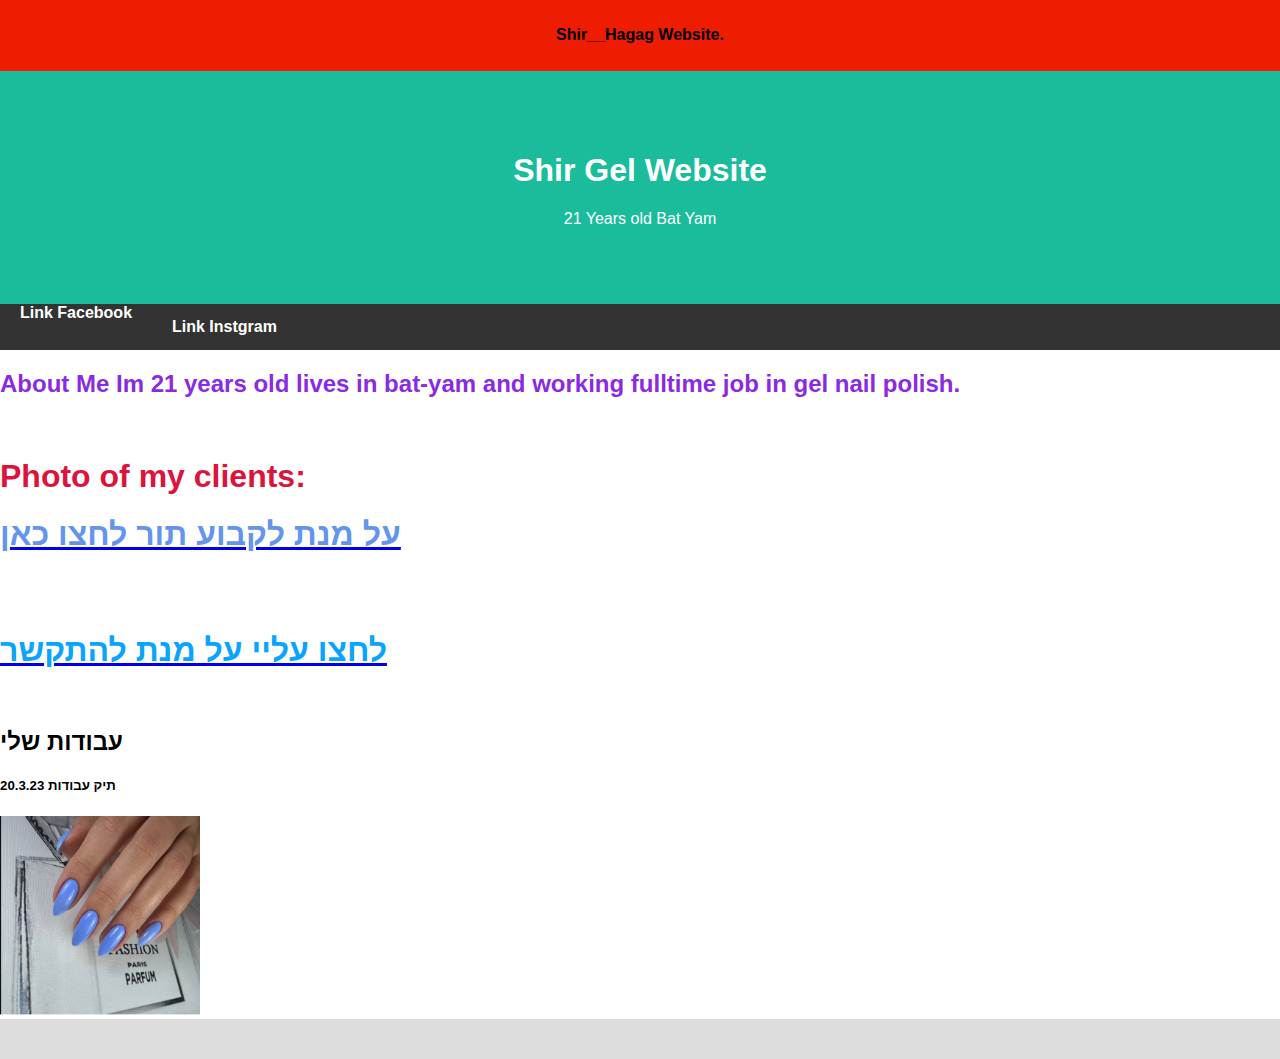
<file: index.html>
<!DOCTYPE html>
<html>

<head>
    <title>Page Title</title>
    <meta charset="UTF-8">
    <meta name="viewport" content="width=device-width, initial-scale=1">
    <style>
        * {
            box-sizing: border-box;
        }

        /* Style the body */
        body {
            font-family: Arial;
            margin: 0;
        }

        /* Header/logo Title */
        .header {
            padding: 60px;
            text-align: center;
            background: #1abc9c;
            color: white;
        }

        /* Style the top navigation bar */
        .navbar {
            display: flex;
            background-color: #333;
        }

        /* Style the navigation bar links */
        .navbar a {
            color: white;
            padding: 14px 20px;
            text-decoration: none;
            text-align: center;
        }

        /* Change color on hover */
        .navbar a:hover {
            background-color: #ddd;
            color: black;
        }

        /* Column container */
        .row {
            display: flex;
            flex-wrap: wrap;
        }

        /* Create two unequal columns that sits next to each other */
        /* Sidebar/left column */
        .side {
            flex: 30%;
            background-color: #f1f1f1;
            padding: 20px;
        }

        /* Main column */
        .main {
            flex: 70%;
            background-color: white;
            padding: 20px;
        }

        /* Fake image, just for this example */
        .fakeimg {
            background-color: #aaa;
            width: 100%;
            padding: 20px;
        }

        /* Footer */
        .footer {
            padding: 20px;
            text-align: center;
            background: #ddd;
        }

        /* Responsive layout - when the screen is less than 700px wide, make the two columns stack on top of each other instead of next to each other */
        @media (max-width: 700px) {

            .row,
            .navbar {
                flex-direction: column;
            }
        }
    </style>
</head>

<body>

    <!-- Note -->
    <div style="background:rgb(238, 28, 0);padding:5px">
        <h4 style="text-align:center">Shir__Hagag Website.</h4>
    </div>

    <!-- Header -->
    <div class="header">
        <h1>Shir Gel Website</h1>
        <p>21 Years old Bat Yam<b></p>
    </div>

    <!-- Navigation Bar -->
    <div class="navbar">
        <center><a href="https://www.facebook.com/shirhagag.hgg">Link Facebook</a></center>
        <a href="https://www.instagram.com/shir__hagag/">Link Instgram</a>
    </div>

    <!-- The flexible grid (content) -->
    <div class="container">
        <div class="row">

            <h2 style="color: blueviolet;">About Me Im 21 years old lives in bat-yam and working fulltime job in gel
                nail polish.
            </h2>
        </div>
        </br>
        <h1 style="color: crimson;">Photo of my clients:</h1>
        <a href="whatsapp://send?text=?היי האם אפשר לקבוע תור!&phone=+972526876622"><h1 style="color: cornflowerblue;">על מנת לקבוע תור לחצו כאן</h1></a>
        </a>
        <BR></BR>
        <a href="tel:972 52-687-6622"><H1 style="color: rgb(8, 164, 255);">לחצו עליי על מנת להתקשר</H1></a>
        <br>
        <h2>עבודות שלי </h2>
        <h5>תיק עבודות 20.3.23</h5>

        <img src="gel.png" class="img-fluid mx-auto" height:200px width="200" alt="" srcset="">

        <br>


    </div>

    <!-- Footer -->
    <div class="footer">
    </div>

</body>

</html>
</file>
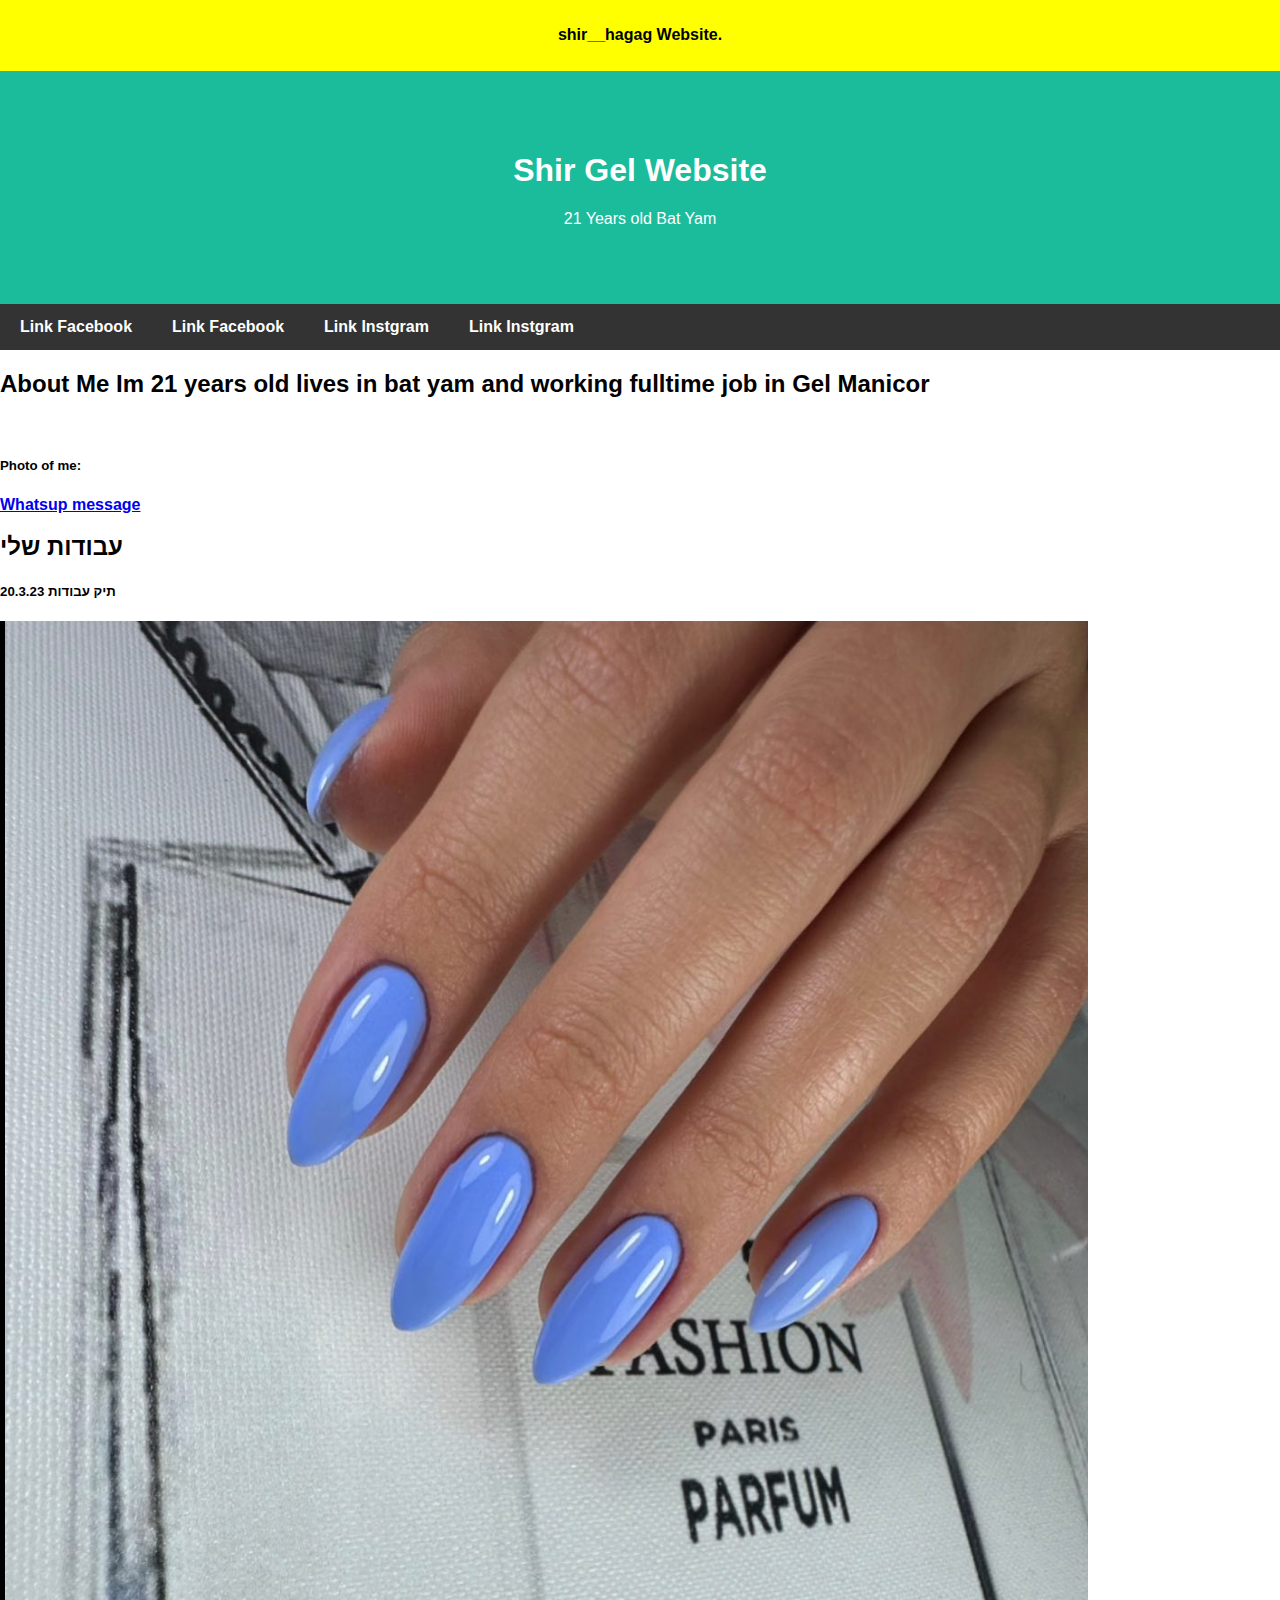
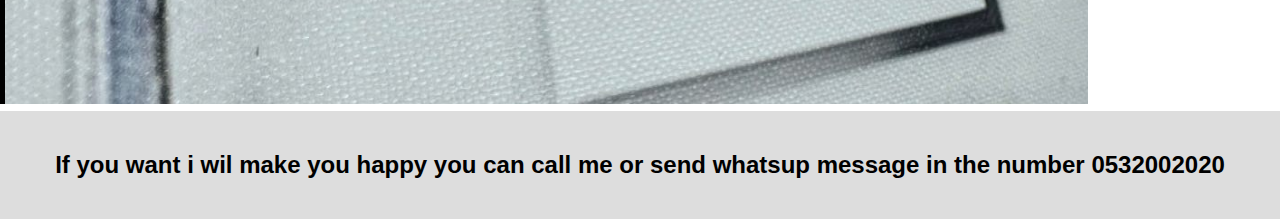
<file: second.html>
<!DOCTYPE html>
<html>

<head>
  <title>Page Title</title>
  <meta charset="UTF-8">
  <meta name="viewport" content="width=device-width, initial-scale=1">
  <style>
    * {
      box-sizing: border-box;
    }

    /* Style the body */
    body {
      font-family: Arial;
      margin: 0;
    }

    /* Header/logo Title */
    .header {
      padding: 60px;
      text-align: center;
      background: #1abc9c;
      color: white;
    }

    /* Style the top navigation bar */
    .navbar {
      display: flex;
      background-color: #333;
    }

    /* Style the navigation bar links */
    .navbar a {
      color: white;
      padding: 14px 20px;
      text-decoration: none;
      text-align: center;
    }

    /* Change color on hover */
    .navbar a:hover {
      background-color: #ddd;
      color: black;
    }

    /* Column container */
    .row {
      display: flex;
      flex-wrap: wrap;
    }

    /* Create two unequal columns that sits next to each other */
    /* Sidebar/left column */
    .side {
      flex: 30%;
      background-color: #f1f1f1;
      padding: 20px;
    }

    /* Main column */
    .main {
      flex: 70%;
      background-color: white;
      padding: 20px;
    }

    /* Fake image, just for this example */
    .fakeimg {
      background-color: #aaa;
      width: 100%;
      padding: 20px;
    }

    /* Footer */
    .footer {
      padding: 20px;
      text-align: center;
      background: #ddd;
    }

    /* Responsive layout - when the screen is less than 700px wide, make the two columns stack on top of each other instead of next to each other */
    @media (max-width: 700px) {

      .row,
      .navbar {
        flex-direction: column;
      }
    }
  </style>
</head>

<body>

  <!-- Note -->
  <div style="background:yellow;padding:5px">
    <h4 style="text-align:center">shir__hagag Website.</h4>
  </div>

  <!-- Header -->
  <div class="header">
    <h1>Shir Gel Website</h1>
    <p>21 Years old Bat Yam<b></p>
  </div>

  <!-- Navigation Bar -->
  <div class="navbar">
    <a href="https://www.facebook.com/shirhagag.hgg">Link Facebook</a>
    <a href="https://www.facebook.com/shirhagag.hgg">Link Facebook</a>
    <a href="https://www.instagram.com/shir__hagag/">Link Instgram</a>
    <a href="https://www.instagram.com/shir__hagag/">Link Instgram</a>
  </div>

  <!-- The flexible grid (content) -->
  <div class="container">
    <div class="row">

      <h2>About Me Im 21 years old lives in bat yam and working fulltime job in Gel Manicor</h2>
    </div>
      </br>
      <h5>Photo of me:</h5>

 <a href="tel:972 52-687-6622">Whatsup message</a>

      <h2>עבודות שלי </h2>
      <h5>תיק עבודות 20.3.23</h5>

      <img src="gel.png" height:200px alt="" srcset="">

      <br>


    </div>

  <!-- Footer -->
  <div class="footer">
    <h2>If you want i wil make you happy you can call me or send whatsup message in the number 0532002020</h2>
  </div>

</body>

</html>
</file>
